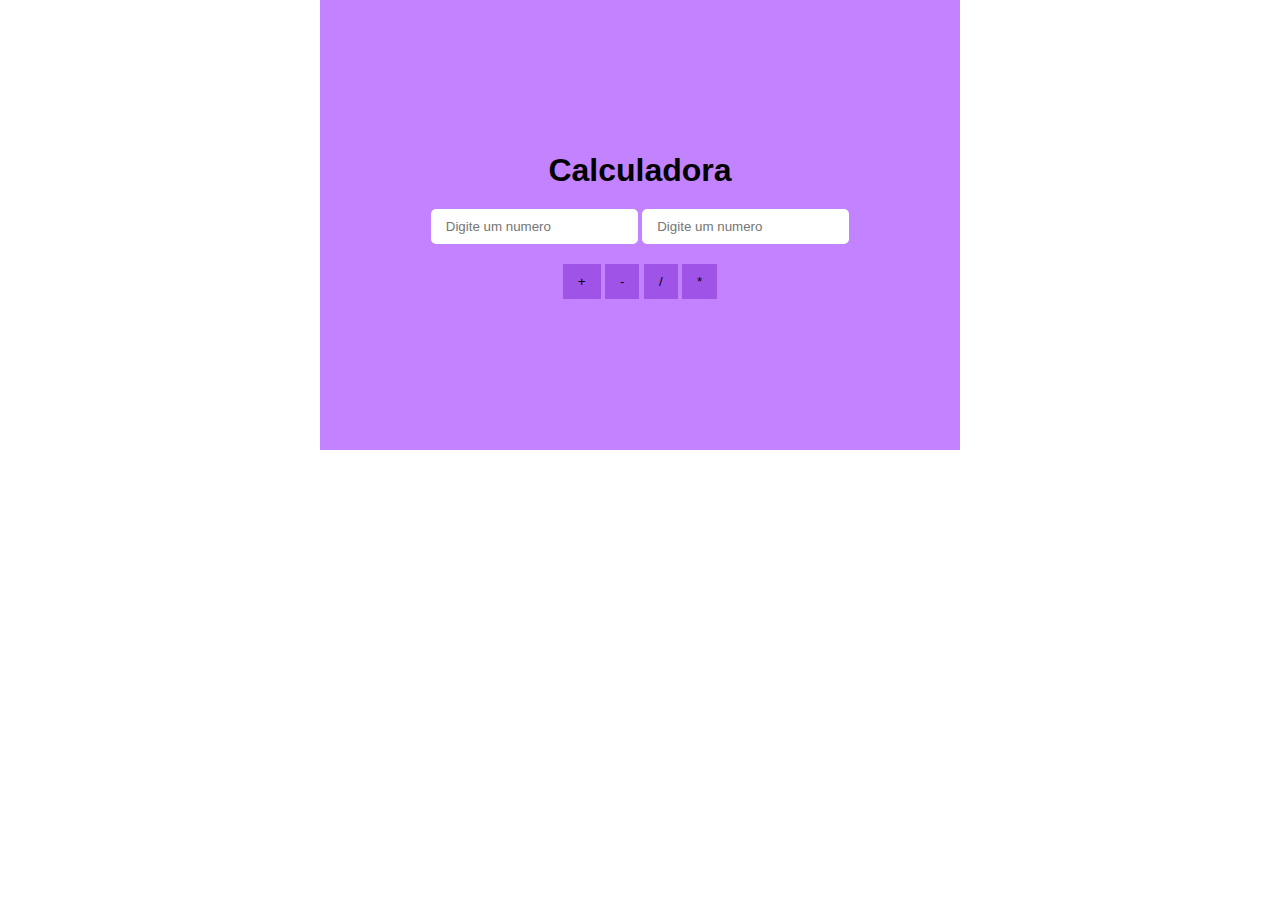
<file: calculadora/calcucaldora.html>
<!DOCTYPE html>
<html lang="pt-br">
<head>
    <meta charset="UTF-8">
    <meta name="viewport" content="width=device-width, initial-scale=1.0">
    <title>Caculadora</title>
    <link rel="stylesheet" href="/calculadora/calculadora.css">
</head>
<body>
    <main>
        <h1>Calculadora</h1>
        <div>
            <div id="campos">
                <input type="number" id="primeiro-numero" placeholder="Digite um numero">
                <input type="number" id="segundo-numero" placeholder="Digite um numero">
            </div>
            <div id="botoes">
                <button id="somar">+</button>
                <button id="subtrair" onclick=subtrair()>-</button>
                <button id="divisao" onclick=divisao()>/</button>
                <button id="multiplicacao" onclick=multiplicacao()>*</button>
            </div>
            <p id="resultado"></p>
        </div>
    </main>
    <script src="/calculadora/calculadora.js"></script>
</body>
</html>
</file>
<file: calculadora/calculadora.css>
* {
    margin: 0;
    padding: 0;
}

body {
    font-family: Arial;
}

main {
    display: flex;
    flex-direction: column;
    justify-content: center;
    align-items: center;
    background-color: rgb(195, 130, 255);
    width: 50%;
    height: 50vh;
    margin: 0 auto;
    text-align: center;
}

main h1 {
    margin: 20px 0;
}

main input {
    border: none;
    padding: 10px 15px;
    border-radius: 5px;
}

main button {
    margin: 20px 0;
    border: none;
    background-color: rgb(160, 83, 231);
    color: black;
    padding: 10px 15px;
    cursor: pointer;
}
</file>
